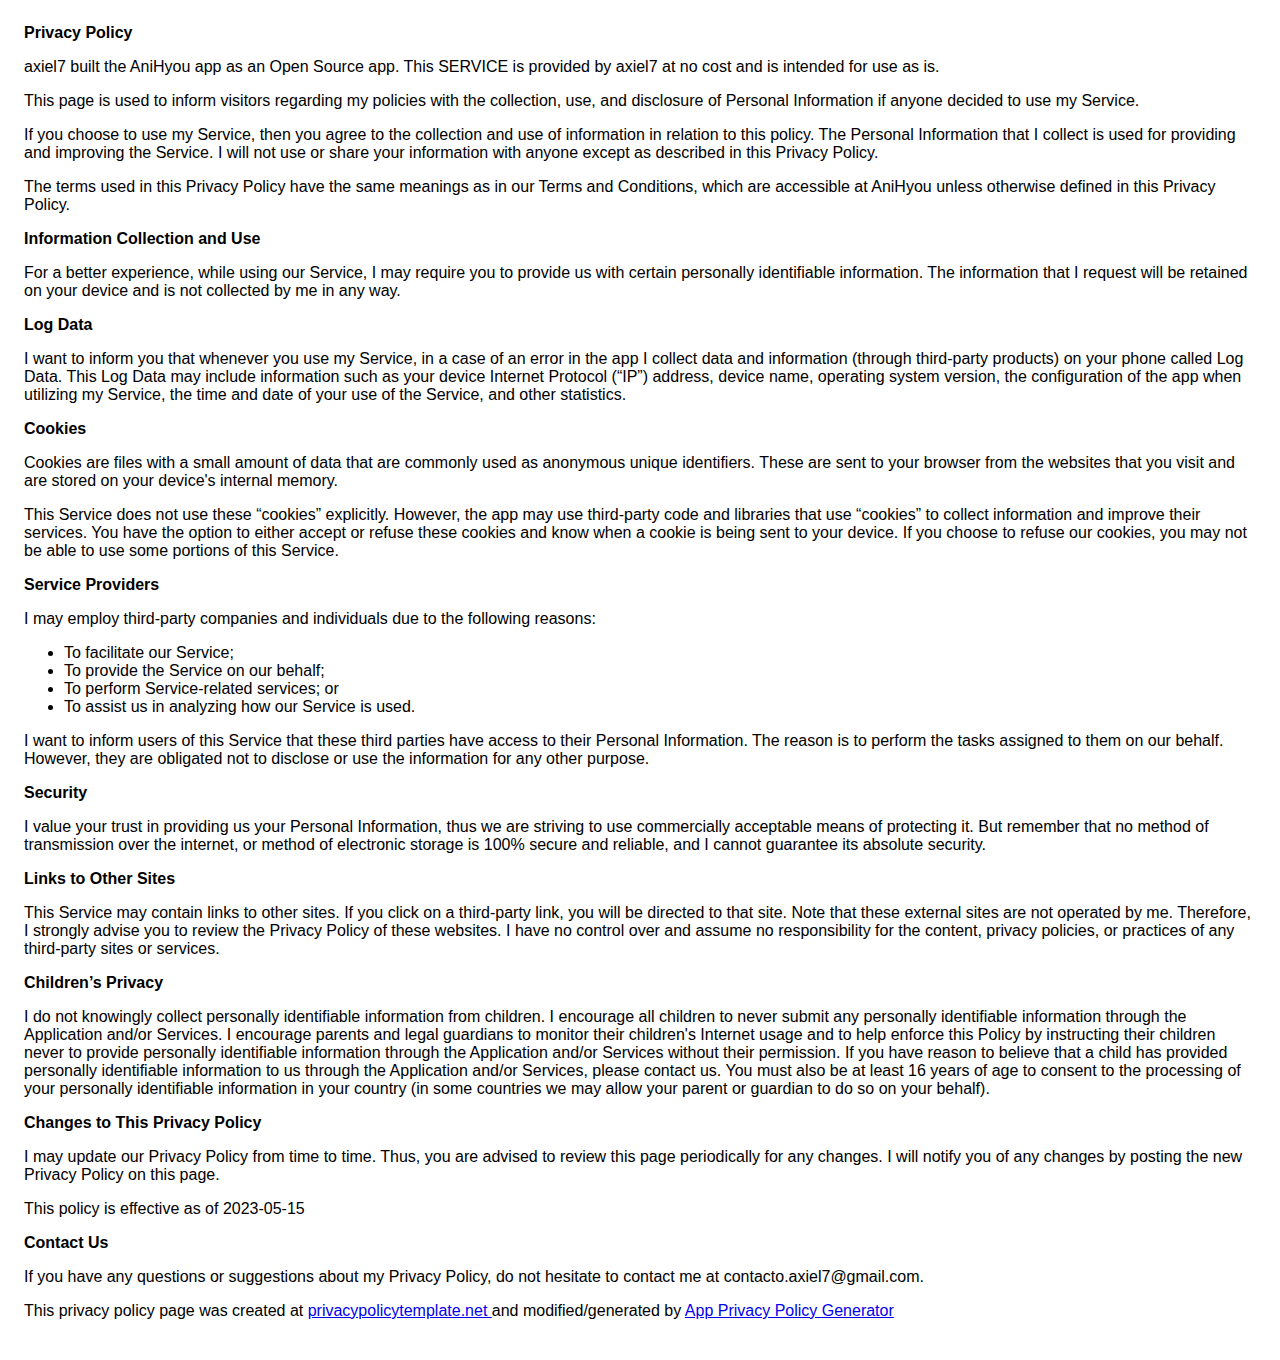
<file: privacy.html>
<!DOCTYPE html>
    <html>
    <head>
      <meta charset='utf-8'>
      <meta name='viewport' content='width=device-width'>
      <title>Privacy Policy</title>
      <style> body { font-family: 'Helvetica Neue', Helvetica, Arial, sans-serif; padding:1em; } </style>
    </head>
    <body>
    <strong>Privacy Policy</strong> <p>
        axiel7 built the AniHyou app as
        an Open Source app. This SERVICE is provided by
        axiel7 at no cost and is intended for use as
        is.
        </p> <p>
        This page is used to inform visitors regarding my
        policies with the collection, use, and disclosure of Personal
        Information if anyone decided to use my Service.
        </p> <p>
        If you choose to use my Service, then you agree to
        the collection and use of information in relation to this
        policy. The Personal Information that I collect is
        used for providing and improving the Service. I will not use or share your information with
        anyone except as described in this Privacy Policy.
        </p> <p>
        The terms used in this Privacy Policy have the same meanings
        as in our Terms and Conditions, which are accessible at
        AniHyou unless otherwise defined in this Privacy Policy.
        </p> <p><strong>Information Collection and Use</strong></p> <p>
        For a better experience, while using our Service, I
        may require you to provide us with certain personally
        identifiable information. The information that
        I request will be retained on your device and is not collected by me in any way.
        </p> <!----> <p><strong>Log Data</strong></p> <p>
        I want to inform you that whenever you
        use my Service, in a case of an error in the app
        I collect data and information (through third-party
        products) on your phone called Log Data. This Log Data may
        include information such as your device Internet Protocol
        (“IP”) address, device name, operating system version, the
        configuration of the app when utilizing my Service,
        the time and date of your use of the Service, and other
        statistics.
        </p> <p><strong>Cookies</strong></p> <p>
        Cookies are files with a small amount of data that are
        commonly used as anonymous unique identifiers. These are sent
        to your browser from the websites that you visit and are
        stored on your device's internal memory.
        </p> <p>
        This Service does not use these “cookies” explicitly. However,
        the app may use third-party code and libraries that use
        “cookies” to collect information and improve their services.
        You have the option to either accept or refuse these cookies
        and know when a cookie is being sent to your device. If you
        choose to refuse our cookies, you may not be able to use some
        portions of this Service.
        </p> <p><strong>Service Providers</strong></p> <p>
        I may employ third-party companies and
        individuals due to the following reasons:
        </p> <ul><li>To facilitate our Service;</li> <li>To provide the Service on our behalf;</li> <li>To perform Service-related services; or</li> <li>To assist us in analyzing how our Service is used.</li></ul> <p>
        I want to inform users of this Service
        that these third parties have access to their Personal
        Information. The reason is to perform the tasks assigned to
        them on our behalf. However, they are obligated not to
        disclose or use the information for any other purpose.
        </p> <p><strong>Security</strong></p> <p>
        I value your trust in providing us your
        Personal Information, thus we are striving to use commercially
        acceptable means of protecting it. But remember that no method
        of transmission over the internet, or method of electronic
        storage is 100% secure and reliable, and I cannot
        guarantee its absolute security.
        </p> <p><strong>Links to Other Sites</strong></p> <p>
        This Service may contain links to other sites. If you click on
        a third-party link, you will be directed to that site. Note
        that these external sites are not operated by me.
        Therefore, I strongly advise you to review the
        Privacy Policy of these websites. I have
        no control over and assume no responsibility for the content,
        privacy policies, or practices of any third-party sites or
        services.
        </p> <p><strong>Children’s Privacy</strong></p> <!----> <div><p>
        I do not knowingly collect personally
        identifiable information from children. I
        encourage all children to never submit any personally
        identifiable information through
        the Application and/or Services.
        I encourage parents and legal guardians to monitor
        their children's Internet usage and to help enforce this Policy by instructing
        their children never to provide personally identifiable information through the Application and/or Services without their permission. If you have reason to believe that a child
        has provided personally identifiable information to us through the Application and/or Services,
        please contact us. You must also be at least 16 years of age to consent to the processing
        of your personally identifiable information in your country (in some countries we may allow your parent
        or guardian to do so on your behalf).
        </p></div> <p><strong>Changes to This Privacy Policy</strong></p> <p>
        I may update our Privacy Policy from
        time to time. Thus, you are advised to review this page
        periodically for any changes. I will
        notify you of any changes by posting the new Privacy Policy on
        this page.
        </p> <p>This policy is effective as of 2023-05-15</p> <p><strong>Contact Us</strong></p> <p>
        If you have any questions or suggestions about my
        Privacy Policy, do not hesitate to contact me at contacto.axiel7@gmail.com.
        </p> <p>This privacy policy page was created at <a href="https://privacypolicytemplate.net" target="_blank" rel="noopener noreferrer">privacypolicytemplate.net </a>and modified/generated by <a href="https://app-privacy-policy-generator.nisrulz.com/" target="_blank" rel="noopener noreferrer">App Privacy Policy Generator</a></p>
    </body>
    </html>
</file>
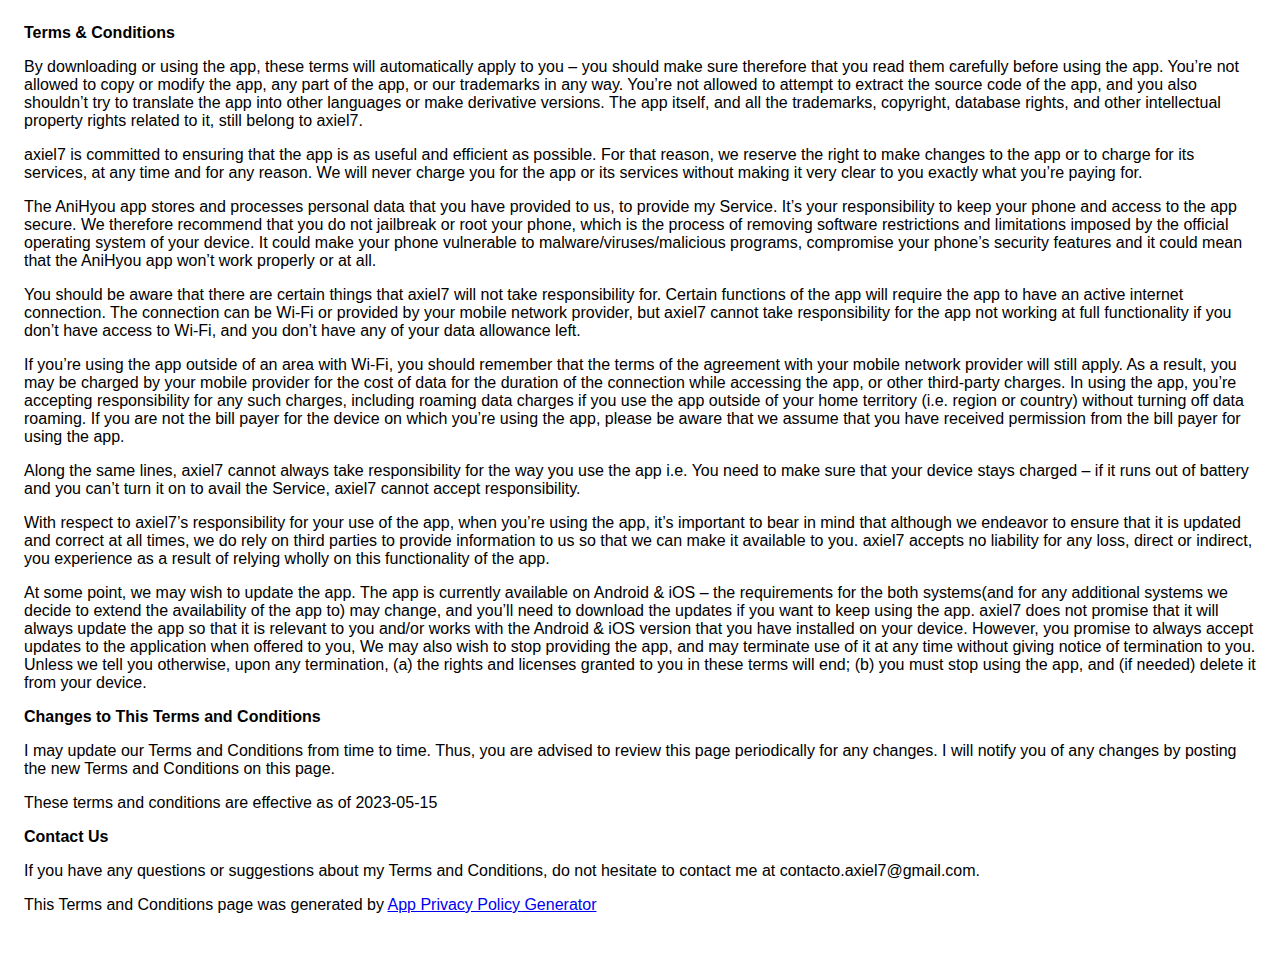
<file: terms.html>
<!DOCTYPE html>
    <html>
    <head>
      <meta charset='utf-8'>
      <meta name='viewport' content='width=device-width'>
      <title>Terms &amp; Conditions</title>
      <style> body { font-family: 'Helvetica Neue', Helvetica, Arial, sans-serif; padding:1em; } </style>
    </head>
    <body>
    <strong>Terms &amp; Conditions</strong> <p>
By downloading or using the app, these terms will
automatically apply to you – you should make sure therefore
that you read them carefully before using the app. You’re not
allowed to copy or modify the app, any part of the app, or
our trademarks in any way. You’re not allowed to attempt to
extract the source code of the app, and you also shouldn’t try
to translate the app into other languages or make derivative
versions. The app itself, and all the trademarks, copyright,
database rights, and other intellectual property rights related
to it, still belong to axiel7.
</p> <p>
axiel7 is committed to ensuring that the app is
as useful and efficient as possible. For that reason, we
reserve the right to make changes to the app or to charge for
its services, at any time and for any reason. We will never
charge you for the app or its services without making it very
clear to you exactly what you’re paying for.
</p> <p>
The AniHyou app stores and processes personal data that
you have provided to us, to provide my
Service. It’s your responsibility to keep your phone and
access to the app secure. We therefore recommend that you do
not jailbreak or root your phone, which is the process of
removing software restrictions and limitations imposed by the
official operating system of your device. It could make your
phone vulnerable to malware/viruses/malicious programs,
compromise your phone’s security features and it could mean
that the AniHyou app won’t work properly or at all.
</p> <!----> <p>
You should be aware that there are certain things that
axiel7 will not take responsibility for. Certain
functions of the app will require the app to have an active
internet connection. The connection can be Wi-Fi or provided
by your mobile network provider, but axiel7
cannot take responsibility for the app not working at full
functionality if you don’t have access to Wi-Fi, and you don’t
have any of your data allowance left.
</p> <p></p> <p>
If you’re using the app outside of an area with Wi-Fi, you
should remember that the terms of the agreement with your
mobile network provider will still apply. As a result, you may
be charged by your mobile provider for the cost of data for
the duration of the connection while accessing the app, or
other third-party charges. In using the app, you’re accepting
responsibility for any such charges, including roaming data
charges if you use the app outside of your home territory
(i.e. region or country) without turning off data roaming. If
you are not the bill payer for the device on which you’re
using the app, please be aware that we assume that you have
received permission from the bill payer for using the app.
</p> <p>
Along the same lines, axiel7 cannot always take
responsibility for the way you use the app i.e. You need to
make sure that your device stays charged – if it runs out of
battery and you can’t turn it on to avail the Service,
axiel7 cannot accept responsibility.
</p> <p>
With respect to axiel7’s responsibility for your
use of the app, when you’re using the app, it’s important to
bear in mind that although we endeavor to ensure that it is
updated and correct at all times, we do rely on third parties
to provide information to us so that we can make it available
to you. axiel7 accepts no liability for any
loss, direct or indirect, you experience as a result of
relying wholly on this functionality of the app.
</p> <p>
At some point, we may wish to update the app. The app is
currently available on Android &amp; iOS – the requirements for the
both systems(and for any additional systems we
decide to extend the availability of the app to) may change,
and you’ll need to download the updates if you want to keep
using the app. axiel7 does not promise that it
will always update the app so that it is relevant to you
and/or works with the Android &amp; iOS version that you have
installed on your device. However, you promise to always
accept updates to the application when offered to you, We may
also wish to stop providing the app, and may terminate use of
it at any time without giving notice of termination to you.
Unless we tell you otherwise, upon any termination, (a) the
rights and licenses granted to you in these terms will end;
(b) you must stop using the app, and (if needed) delete it
from your device.
</p> <p><strong>Changes to This Terms and Conditions</strong></p> <p>
I may update our Terms and Conditions
from time to time. Thus, you are advised to review this page
periodically for any changes. I will
notify you of any changes by posting the new Terms and
Conditions on this page.
</p> <p>
These terms and conditions are effective as of 2023-05-15
</p> <p><strong>Contact Us</strong></p> <p>
If you have any questions or suggestions about my
Terms and Conditions, do not hesitate to contact me
at contacto.axiel7@gmail.com.
</p> <p>This Terms and Conditions page was generated by <a href="https://app-privacy-policy-generator.nisrulz.com/" target="_blank" rel="noopener noreferrer">App Privacy Policy Generator</a></p>
    </body>
    </html>
</file>
